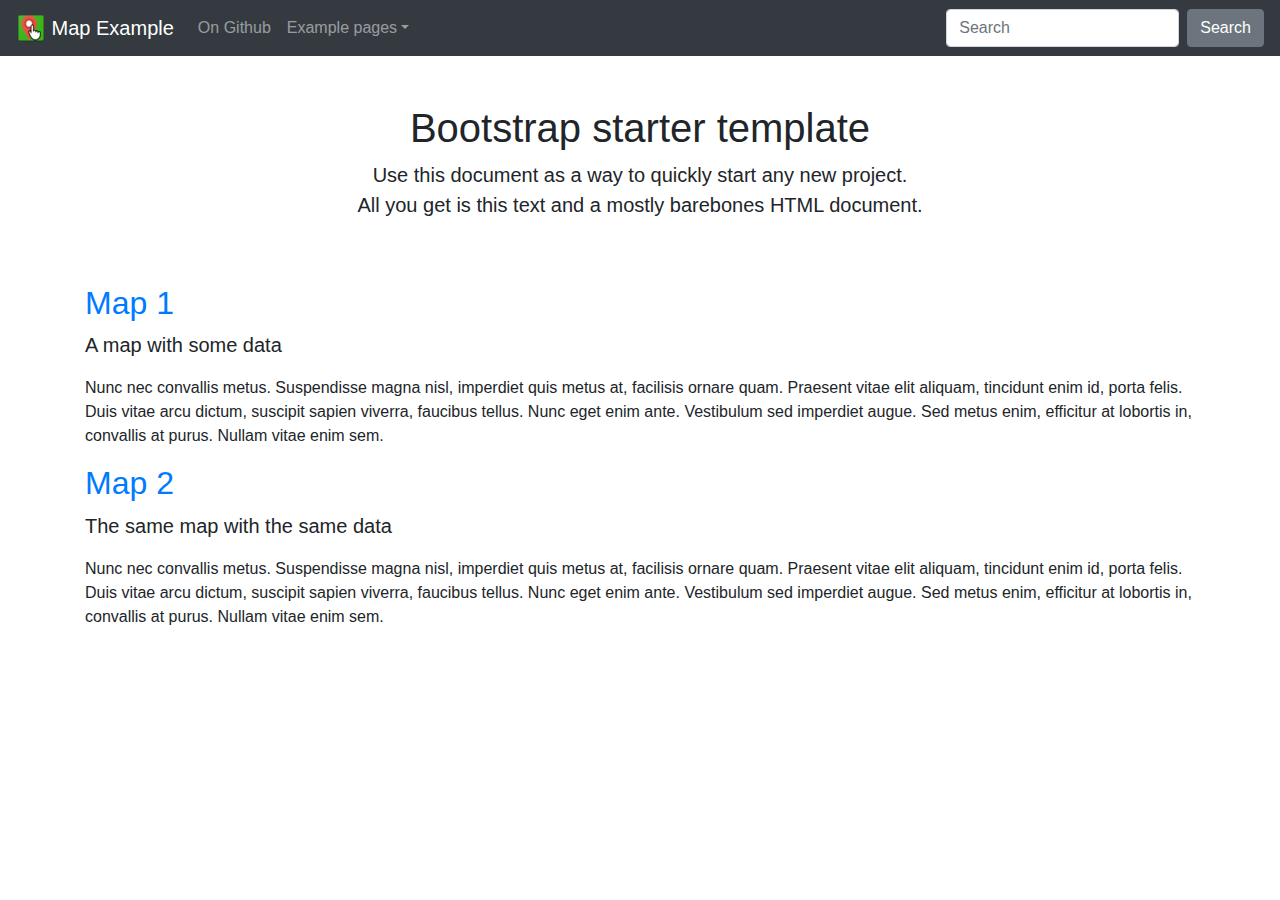
<file: bootstrap-map/map-links/index.html>
<!DOCTYPE html>
<html lang="en" dir="ltr">
  <head>
    <meta charset="utf-8">
    <link rel="stylesheet" href="https://stackpath.bootstrapcdn.com/bootstrap/4.4.1/css/bootstrap.min.css" integrity="sha384-Vkoo8x4CGsO3+Hhxv8T/Q5PaXtkKtu6ug5TOeNV6gBiFeWPGFN9MuhOf23Q9Ifjh" crossorigin="anonymous">
    <link rel="stylesheet" href="starter-template.css">
    <title>Map Example</title>
  </head>
  
  <body>
    <nav class="navbar navbar-expand-md navbar-dark bg-dark fixed-top">
      <a class="navbar-brand" href="#">
        <img src="icon.png" class="d-inline-block align-top" alt="GEOG 4046 Logo">
        Map Example
      </a>
      <button class="navbar-toggler" type="button" data-toggle="collapse" data-target="#navbarsExampleDefault" aria-controls="navbarsExampleDefault" aria-expanded="false" aria-label="Toggle navigation">
        <span class="navbar-toggler-icon"></span>
      </button>
      <div class="collapse navbar-collapse" id="navbarsExampleDefault">
        <ul class="navbar-nav mr-auto">
          <li class="nav-item">
            <a class="nav-link" href="https://github.com/geog4046/webmap-starter-packs">On Github</a>
          </li>
          <li class="nav-item dropdown">
            <a class="nav-link dropdown-toggle" href="#" id="dropdown01" data-toggle="dropdown" aria-haspopup="true" aria-expanded="false">Example pages</a>
            <div class="dropdown-menu" aria-labelledby="dropdown01">
              <a class="dropdown-item" href="../map-fullpage">Full-page map</a>
              <a class="dropdown-item" href="../map-page">Page with a map</a>
              <a class="dropdown-item" href="../map-multiple">Page with multiple maps</a>
              <a class="dropdown-item" href="../map-links">Page with links to maps</a>
            </div>
          </li>
        </ul>
        <form class="form-inline my-2 my-lg-0">
          <input class="form-control mr-sm-2" type="text" placeholder="Search" aria-label="Search">
          <button class="btn btn-secondary my-2 my-sm-0" type="submit">Search</button>
        </form>
      </div>
    </nav>
    
    <main role="main" class="container">
      <div class="starter-template">
        <h1>Bootstrap starter template</h1>
        <p class="lead">Use this document as a way to quickly start any new project.<br> All you get is this text and a mostly barebones HTML document.</p>
      </div>
      <div>
        <h2><a href="../map-fullpage">Map 1</a></h2>
        <p class="lead">A map with some data</p>
        <p>Nunc nec convallis metus. Suspendisse magna nisl, imperdiet quis metus at, facilisis ornare quam. Praesent vitae elit aliquam, tincidunt enim id, porta felis. Duis vitae arcu dictum, suscipit sapien viverra, faucibus tellus. Nunc eget enim ante. Vestibulum sed imperdiet augue. Sed metus enim, efficitur at lobortis in, convallis at purus. Nullam vitae enim sem.</p>
      </div> 
      <div>
        <h2><a href="../map-fullpage">Map 2</a></h2>
        <p class="lead">The same map with the same data</p>
        <p>Nunc nec convallis metus. Suspendisse magna nisl, imperdiet quis metus at, facilisis ornare quam. Praesent vitae elit aliquam, tincidunt enim id, porta felis. Duis vitae arcu dictum, suscipit sapien viverra, faucibus tellus. Nunc eget enim ante. Vestibulum sed imperdiet augue. Sed metus enim, efficitur at lobortis in, convallis at purus. Nullam vitae enim sem.</p>
      </div> 
    </main><!-- /.container -->
    <script src="https://code.jquery.com/jquery-3.4.1.slim.min.js" integrity="sha384-J6qa4849blE2+poT4WnyKhv5vZF5SrPo0iEjwBvKU7imGFAV0wwj1yYfoRSJoZ+n" crossorigin="anonymous"></script>
    <script src="https://cdn.jsdelivr.net/npm/popper.js@1.16.0/dist/umd/popper.min.js" integrity="sha384-Q6E9RHvbIyZFJoft+2mJbHaEWldlvI9IOYy5n3zV9zzTtmI3UksdQRVvoxMfooAo" crossorigin="anonymous"></script>
    <script src="https://stackpath.bootstrapcdn.com/bootstrap/4.4.1/js/bootstrap.min.js" integrity="sha384-wfSDF2E50Y2D1uUdj0O3uMBJnjuUD4Ih7YwaYd1iqfktj0Uod8GCExl3Og8ifwB6" crossorigin="anonymous"></script>
  </body>
</html>
</file>
<file: bootstrap-map/map-links/starter-template.css>
#map1, #map2 {
  height: 400px;
}
body {
  padding-top: 3.5rem;
}
.starter-template {
  padding: 3rem 1.5rem;
  text-align: center;
}
h3 {
  font-size: 1.25rem;
}
</file>
